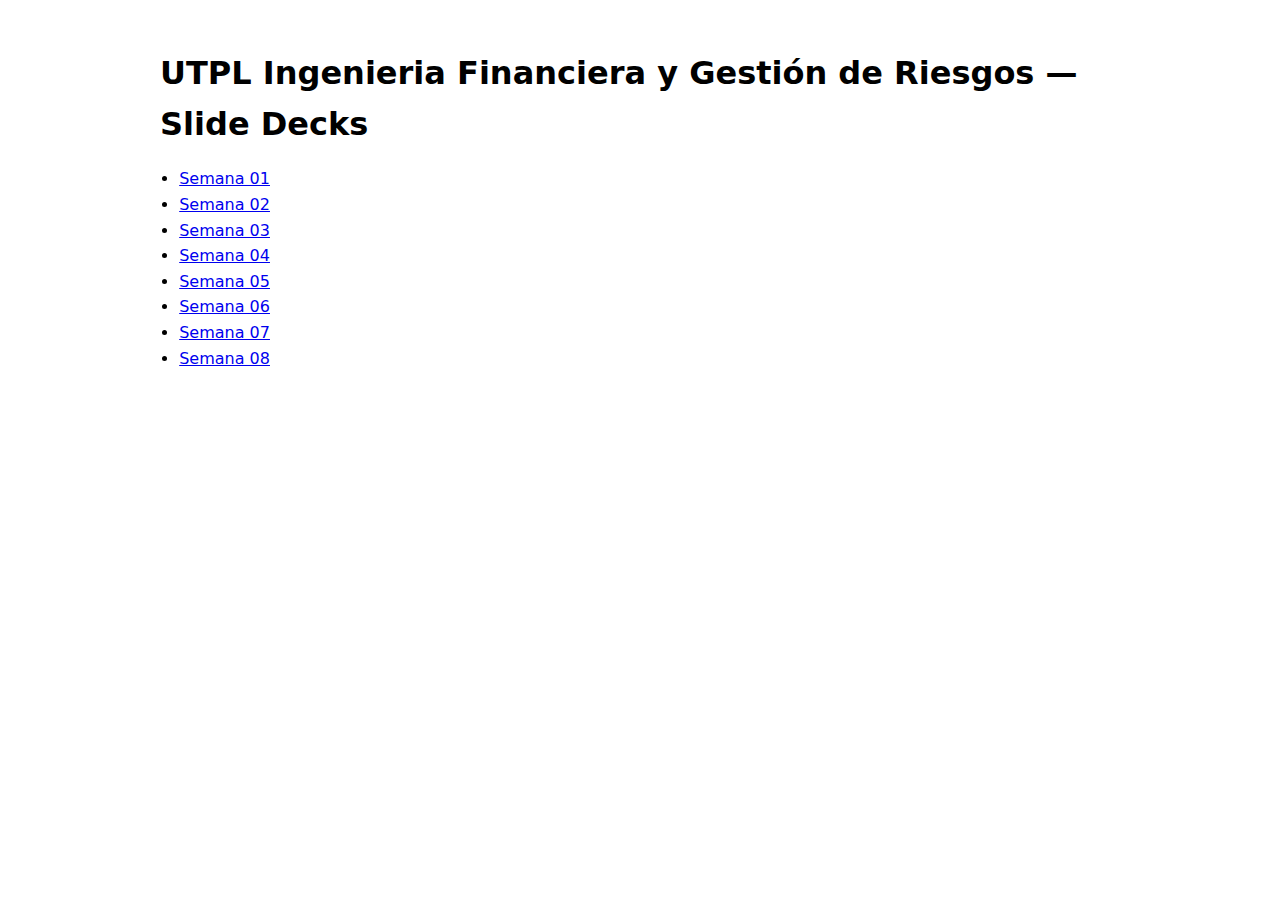
<file: index.html>
<!doctype html>
<html lang="en">
<head>
  <meta charset="utf-8"/>
  <meta name="viewport" content="width=device-width,initial-scale=1"/>
  <title>UTPL Markets — Decks</title>
  <style>
    :root { color-scheme: light dark; }
    body{font:16px/1.6 system-ui,-apple-system,Segoe UI,Roboto,sans-serif;max-width:960px;margin:48px auto;padding:0 16px}
    h1{margin:0 0 16px}
    ul{margin:0;padding-left:1.2rem}
    a{text-decoration:underline}
  </style>
</head>
<body>
  <h1>UTPL Ingenieria Financiera y Gestión de Riesgos — Slide Decks</h1>
  <ul>
    <li><a href="decks/week01/index.html">Semana 01</a></li>
    <li><a href="decks/week02/index.html">Semana 02</a></li>
    <li><a href="decks/week03/index.html">Semana 03</a></li>
    <li><a href="decks/week04/index.html">Semana 04</a></li>
    <li><a href="decks/week05/index.html">Semana 05</a></li>
    <li><a href="decks/week06/index.html">Semana 06</a></li>
    <li><a href="decks/week07/index.html">Semana 07</a></li>
    <li><a href="decks/week08/index.html">Semana 08</a></li>
  </ul>
</body>
</html>
</file>
